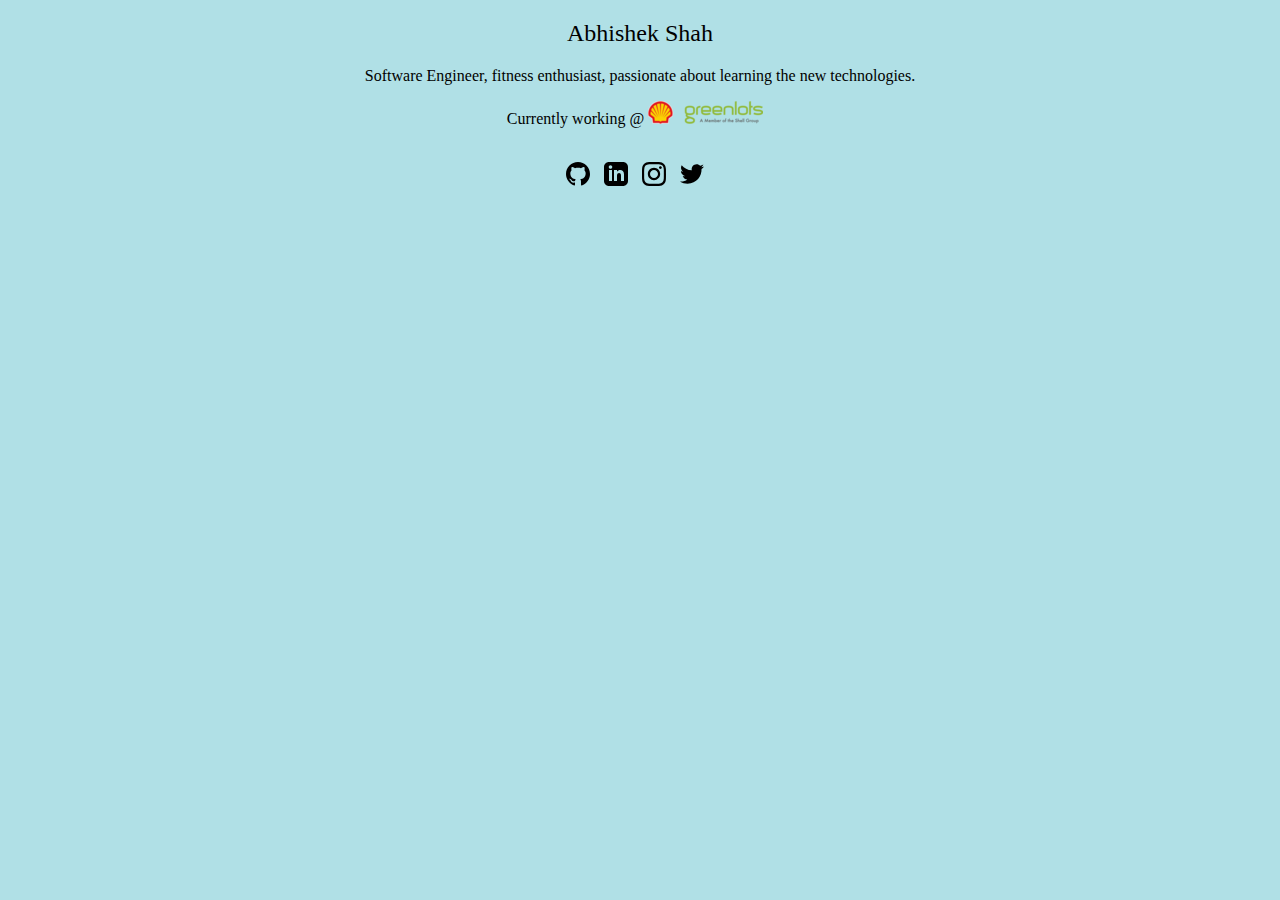
<file: index.html>
<!DOCTYPE html>
<html lang="en-US">
<head>
	<meta name="viewport" content="width=device-width, initial-scale=1.0">
	<link rel="icon" href="media/favicon.png" type="image/png" sizes="16x16">
	<title>Abhishek Shah| Software Engineer</title>
	<link rel="stylesheet" href="css/styles.css">
</head>

<body>

	<h2>Abhishek Shah</h2>
	<!--<img src="media/profile.jpg" alt="Abhishek Shah" width="104" height="142">-->
	<p>Software Engineer, fitness enthusiast, passionate about learning the new technologies.</p>
	<p>Currently working @ <a href="https://greenlots.com" target="_blank"><img src="media/shell.png" style="max-width:100%;height:auto;"></a></p>
	<br>
	<a href="https://github.com/shahcoding" target="_blank">
	<img src="media/github.svg">
	</a>
	<a href="https://www.linkedin.com/in/shahcoding" target="_blank">
	<img src="media/download.svg">
	</a>
	<a href="https://www.instagram.com/abhishk_shah/" target="_blank">
	<img src="media/instagram.svg">
	</a>
	<a href="https://twitter.com/ashah31389" target="_blank">
	<img src="media/twitter.svg">
	</a>
</body>
</html>
</file>
<file: css/styles.css>
body {
/*display: flex; */
  text-align:center;
  font-family:verdana;
background-color: powderblue;
}
h2 {
  font-family:Oxygen;
  font-weight:100;
  font-style: normal;
}
p {
  font-family:verdana;
}
nav {
  float: center;
  width: 100%;
  height: 300px; /* only for demonstration, should be removed */
  background: #ccc;
  padding: 20px;
}

a{
	padding-right: 10px;
	text-decoration:none;
	color: rgb(120, 163, 38);
}
</file>
